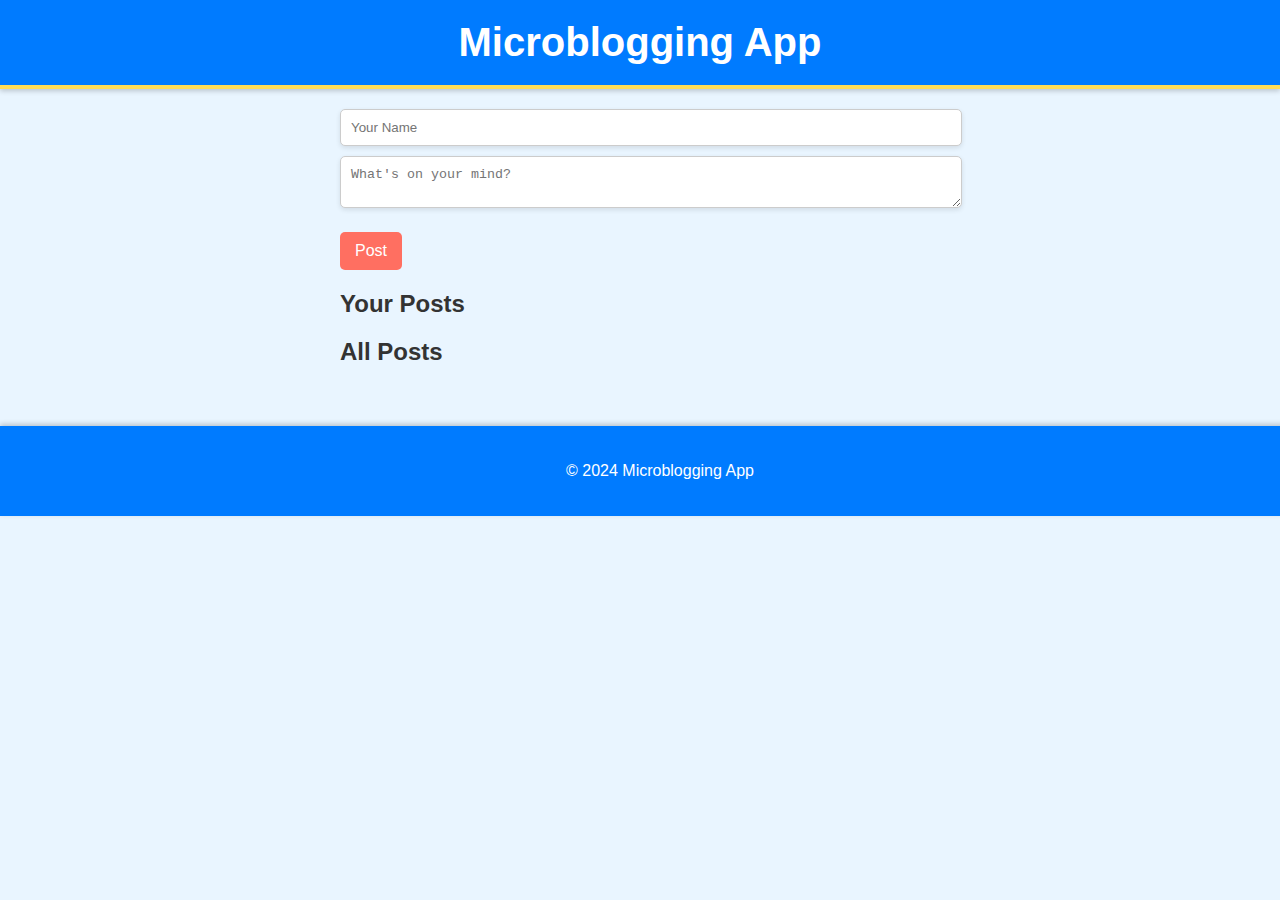
<file: microblog/index.html>
<!DOCTYPE html>
<html lang="en">
<head>
    <meta charset="UTF-8">
    <meta name="viewport" content="width=device-width, initial-scale=1.0">
    <title>Microblogging App</title>
    <link rel="stylesheet" href="styles.css">
</head>
<body>
    <header>
        <h1>Microblogging App</h1>
    </header>
    <main>
        <form id="post-form">
            <input type="text" id="username" placeholder="Your Name" required>
            <textarea id="post-content" placeholder="What's on your mind?" required></textarea>
            <button type="submit">Post</button>
        </form>
        <h2>Your Posts</h2>
        <div id="your-posts-list"></div>
        <h2>All Posts</h2>
        <div id="posts-list"></div>
    </main>
    <footer>
        <p>&copy; 2024 Microblogging App</p>
    </footer>
    <script src="scr
</file>
<file: microblog/styles.css>
body {
    font-family: 'Arial', sans-serif;
    margin: 0;
    padding: 0;
    background-color: #e9f5ff;
    color: #333;
}

header {
    background: #007bff;
    color: #ffffff;
    padding: 20px;
    text-align: center;
    border-bottom: 4px solid #ffdd57;
    box-shadow: 0 2px 5px rgba(0, 0, 0, 0.2);
}

header h1 {
    margin: 0;
    font-size: 2.5em;
}

main {
    padding: 20px;
    max-width: 600px;
    margin: 0 auto;
}

#post-form {
    margin-bottom: 20px;
}

input[type="text"],
#post-content {
    width: 100%;
    padding: 10px;
    border-radius: 5px;
    border: 1px solid #ccc;
    margin-bottom: 10px;
    box-shadow: 0 2px 5px rgba(0, 0, 0, 0.1);
    transition: border 0.3s, box-shadow 0.3s;
}

input[type="text"]:focus,
#post-content:focus {
    border: 1px solid #007bff;
    box-shadow: 0 0 8px rgba(0, 123, 255, 0.5);
}

button {
    padding: 10px 15px;
    background: #ff6f61;
    color: #fff;
    border: none;
    border-radius: 5px;
    cursor: pointer;
    margin-top: 10px;
    font-size: 1em;
    transition: background 0.3s, transform 0.2s;
}

button:hover {
    background: #ff4c3b;
    transform: translateY(-2px);
}

.post {
    background: #ffffff;
    border: 1px solid #ccc;
    border-radius: 5px;
    padding: 15px;
    margin: 10px 0;
    box-shadow: 0 2px 5px rgba(0, 0, 0, 0.1);
    position: relative;
}

.post p {
    font-size: 1.2em;
    margin: 0;
}

.post small {
    display: block;
    margin-top: 10px;
    color: #666;
}

.post button {
    background: #007bff;
    margin-right: 5px;
}

.post button:hover {
    background: #0056b3;
}

footer {
    text-align: center;
    padding: 20px;
    background: #007bff;
    color: #ffffff;
    position: relative;
    bottom: 0;
    width: 100%;
    margin-top: 20px;
    box-shadow: 0 -2px 5px rgba(0, 0, 0, 0.2);
}

/* Responsive design for mobile */
@media (max-width: 600px) {
    main {
        padding: 10px;
    }

    button {
        width: 100%;
        margin-top: 5px;
    }
}
</file>
